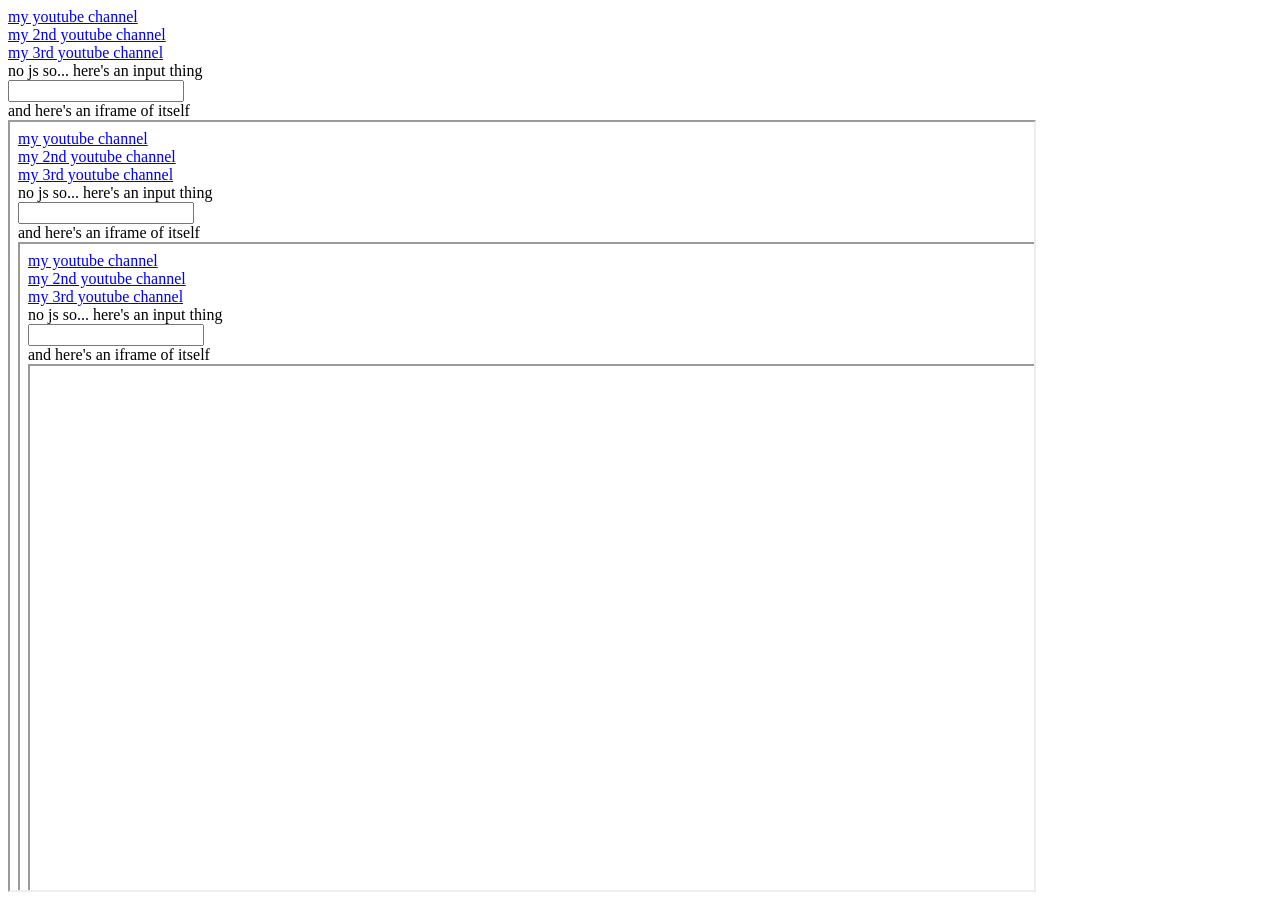
<file: index.html>
<!DOCTYPE html>
<html>
  <head>
    <style type="text/css">
      * {font-family: "Comic Sans MS"!important;}
    </style>
    <title>my website</title>
  </head>
  <body>
    <a href="https://youtube.com/@tsurfa5278">my youtube channel</a>
    <br>
    <a href="https://youtube.com/@ГерманЦ-з8ц">my 2nd youtube channel</a>
    <br>
    <a href="https://youtube.com/@-sweetheart-6812">my 3rd youtube channel</a>
    <br>
    no js so... here's an input thing
    <br>
    <input>
    <br>
    and here's an iframe of itself
    <br>
    <iframe src="https://tsurfa-git.github.io" height="768" width="1024" title="iframe of itself"></iframe>
   </body>
 </html>
</file>
